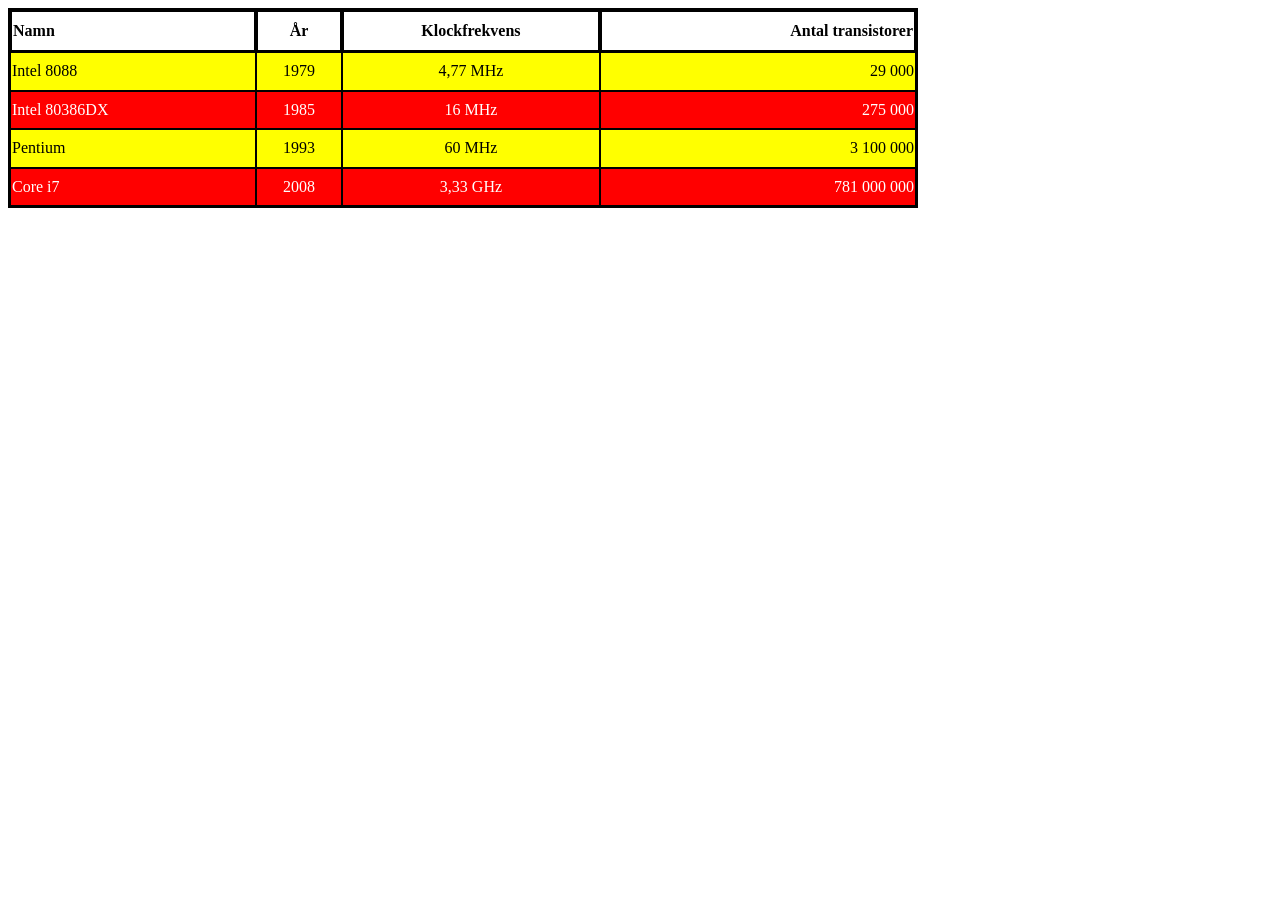
<file: Index.html>
<!DOCTYPE html>
<html>
    <head>
        <title></title>
        <meta charset="UTF-8">
        <link rel="stylesheet" href="Style.css">

    </head>
    
<body>

<table>
    
  <tr>
    <th>Namn</th>
    <th>År</th>
    <th>Klockfrekvens</th>
    <th>Antal transistorer</th>
  </tr>
  <tr>
    <td>Intel 8088</td>
    <td>1979</td>
    <td>4,77 MHz</td>
    <td>29 000</td>
  </tr>
  <tr>
    <td>Intel 80386DX</td>
    <td>1985</td>
    <td>16 MHz</td>
    <td>275 000</td>
  </tr>
  <tr>
    <td>Pentium</td>
    <td>1993</td>
    <td>60 MHz</td>
    <td>3 100 000</td>
  </tr>
  <tr>
    <td>Core i7</td>
    <td>2008</td>
    <td>3,33 GHz</td>
    <td>781 000 000</td>
  </tr>
</table>

</body>
</html>
</file>
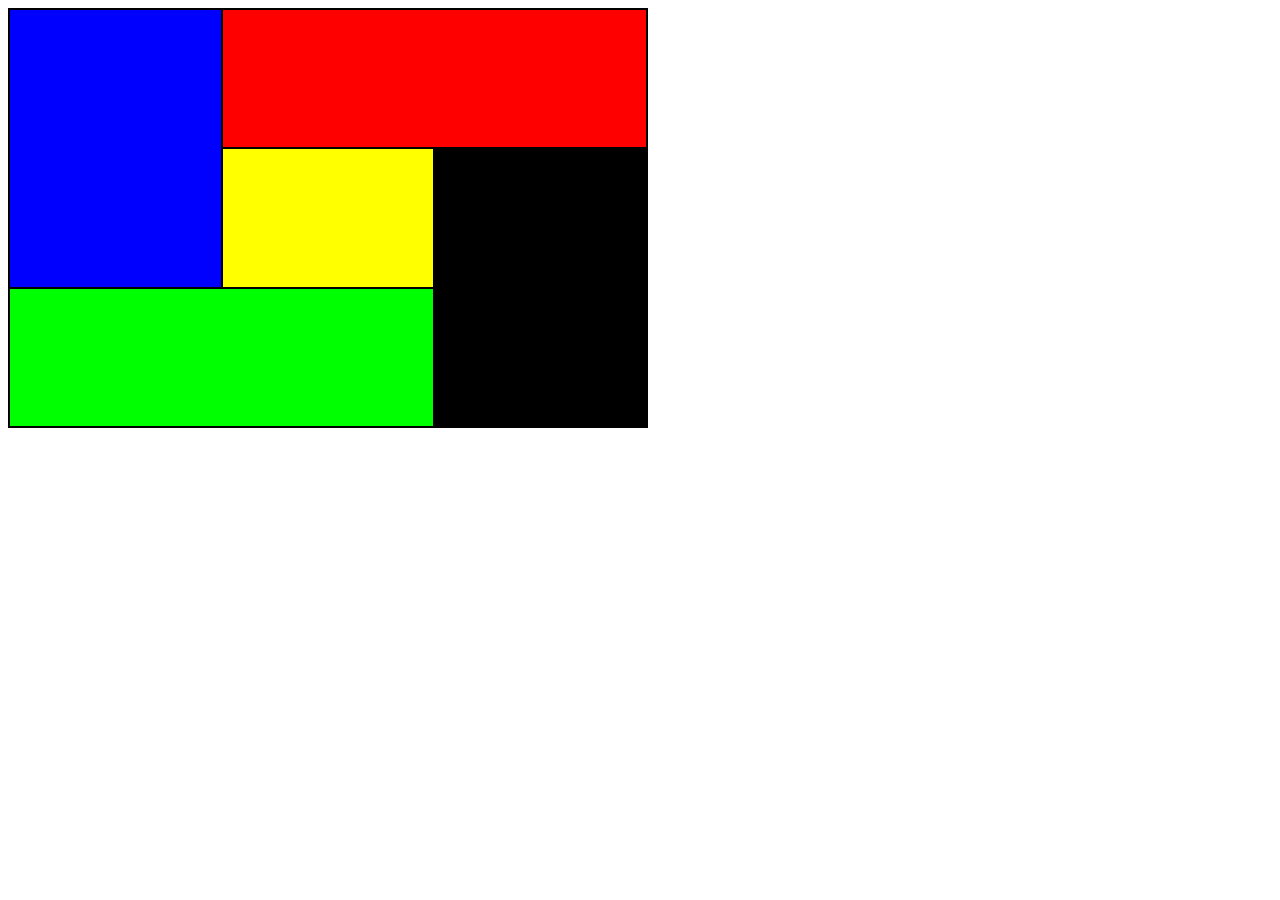
<file: tabell2/Index.html>
<!DOCTYPE html>
<html>
    <head>
        <meta charset="UTF-8">
        <title>Tabelluppgift 2</title>
        <link rel="stylesheet" href="Style.css">
    </head>
    <body>
        <table>
            <tr>
                <td rowspan="2"></td>
                <td colspan="2"></td>
            </tr>

            <tr>
                <td></td>
                <td rowspan="2"></td>
            </tr>

            <tr>
                <td colspan="2"></td>
            </tr>
        </table>
    </body>

</html>
</file>
<file: Style.css>
table{
border: 1px solid black;
height: 200px;
width: 910px}
th{border: 1px solid black;
background-color: white;
color: black;}
tr{border: 1px solid black;}

body{background-color: white;}

table{background-color: black;}



tr:nth-child(odd){ background-color: red;
    color: white;}

tr:nth-child(even){ background-color: yellow;}


th:nth-child(1){text-align: left;}

th:nth-child(4){text-align: right;}

td:nth-child(2){text-align: center;}

td:nth-child(3){text-align: center;}

td:nth-child(4){text-align: right;}
</file>
<file: tabell2/Style.css>
table {
  width: 640px;
  height: 420px;
  border-collapse: collapse;
}

td {
  border: 2px solid black;
}


tr:nth-child(1) td:nth-child(1) {
  background-color: blue;
}

tr:nth-child(1) td:nth-child(2) {
  background-color: red;
}


tr:nth-child(2) td:nth-child(1) {
  background-color: yellow;
}

tr:nth-child(2) td:nth-child(2) {
  background-color: black;
}


tr:nth-child(3) td:nth-child(1) {
  background-color: lime;
}
</file>
